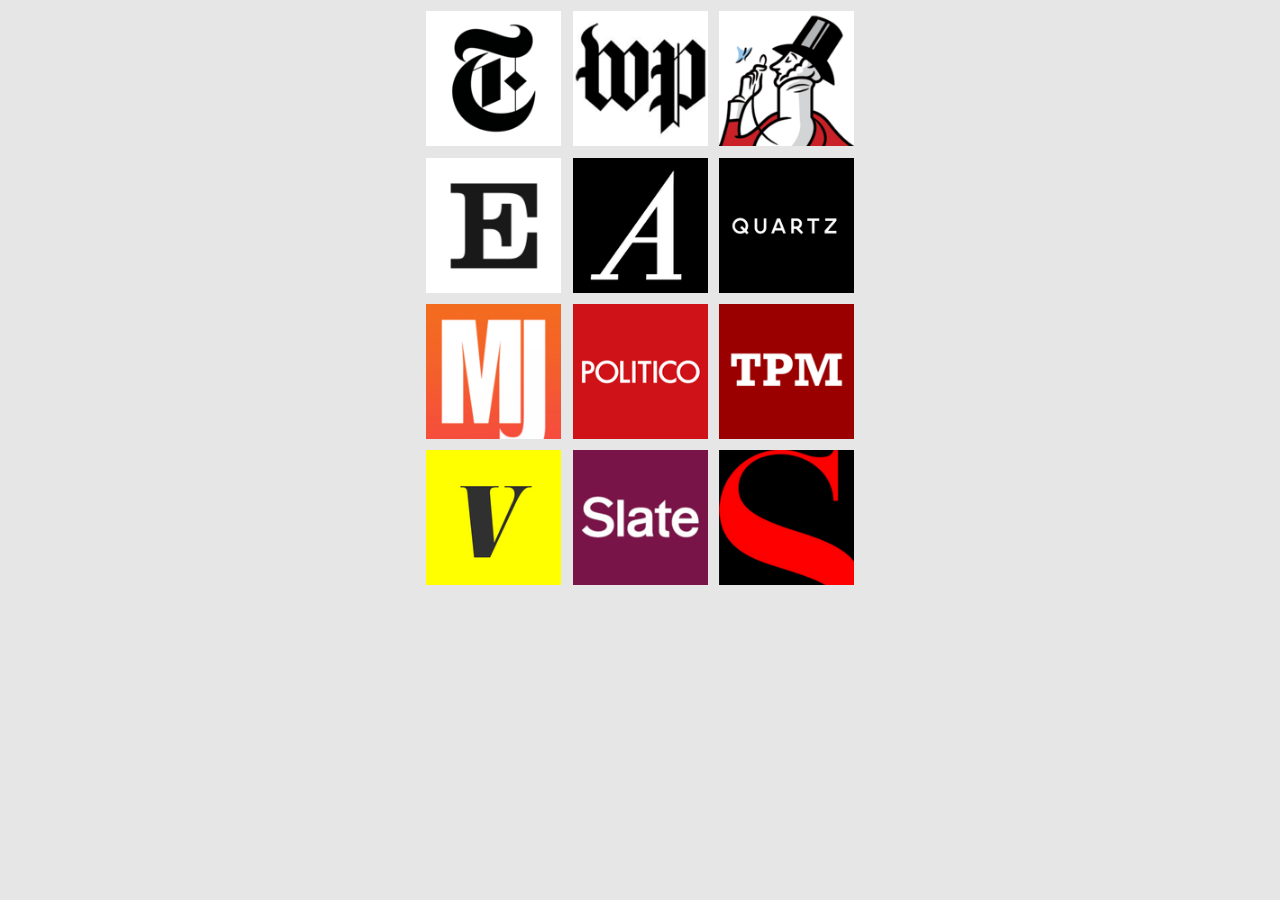
<file: index.html>
<!doctype html>
<html lang="en">
<meta charset="utf-8">
<meta content='width=device-width; initial-scale=1.0; maximum-scale=1.0; user-scalable=0;' name='viewport' />
<meta name="viewport" content="width=device-width" />
<link rel="apple-touch-icon" sizes="168x168" href="[data-uri]" />
<style>

* { 
    box-sizing: border-box;
}

html, body {
    overflow-x : hidden;
    width      : 100%;
    height     : 100%;
    margin     : 0;
    padding    : 0;
}

body {
    display    : table;
    position   : relative;
    width      : 100%;
    max-width  : 450px;
    height     : 100%;
    background : #E6E6E6;
    margin     : auto;
    padding    : 0;
}

a {
    display           : block;
    float             : left;
    width             : 30%;
    height            : 0;
    padding-bottom    : 30%;
    margin-left       : 2.5%;
    margin-top        : 2.5%;
    position          : relative;
    text-align        : center;

    background-color  : white;
    background-size   : contain;
    background-repeat : no-repeat;
}

.atlantic        { background-image: url([data-uri]); }
.daily_beast     { background-image: url([data-uri]); }
.el_confidencial { background-image: url([data-uri]); }
.el_mundo        { background-image: url([data-uri]); }
.el_pais         { background-image: url([data-uri]); }
.huffington_post { background-image: url([data-uri]); }
.mother_jones    { background-image: url([data-uri]); }
.new_york_times  { background-image: url([data-uri]); }
.new_yorker      { background-image: url([data-uri]); }
.politico        { background-image: url([data-uri]); }
.publico         { background-image: url([data-uri]); }
.quartz          { background-image: url([data-uri]); }
.salon           { background-image: url([data-uri]); }
.slate           { background-image: url([data-uri]); }
.tpm             { background-image: url([data-uri]); }
.vox             { background-image: url([data-uri]); }
.washington_post { background-image: url([data-uri]); }

</style>

<base target="_blank">

<title>Bookmarks</title>

<a class="new_york_times"   href="http://www.nytimes.com"></a>
<a class="washington_post"  href="http://www.washingtonpost.com/"></a>
<a class="new_yorker"       href="http://www.newyorker.com/"></a>
<a class="el_pais"          href="http://elpais.com/m/"></a>
<a class="atlantic"         href="http://www.theatlantic.com/"></a>
<a class="quartz"           href="http://qz.com/"></a>
<a class="mother_jones"     href="http://www.motherjones.com/"></a>
<a class="politico"         href="http://www.politico.com/"></a>
<a class="tpm"              href="http://talkingpointsmemo.com/"></a>
<a class="vox"              href="http://www.vox.com/"></a>
<a class="slate"            href="http://www.slate.com/"></a>
<a class="salon"            href="http://www.salon.com/"></a>

<!-- <a class="daily_beast"      href="http://www.thedailybeast.com/"></a> -->
<!-- <a class="huffington_post"  href="http://www.huffingtonpost.com/"></a> -->
<!-- <a class="el_mundo"         href="http://www.elmundo.es"></a> -->
<!-- <a class="publico"          href="http://m.publico.es/"></a> -->
<!-- <a class="el_confidencial"  href="http://www.elconfidencial.com"></a> -->
</file>
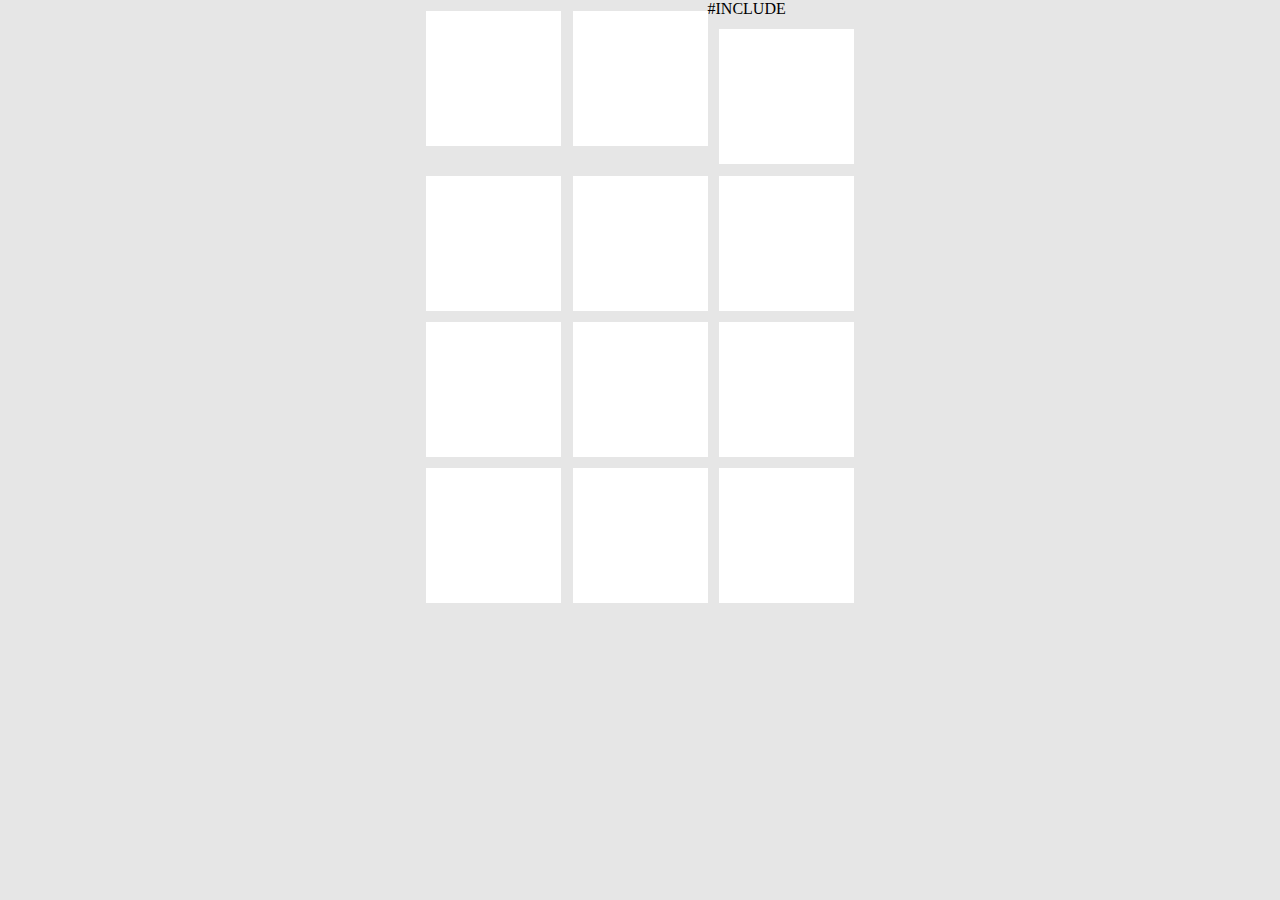
<file: roimarks.source.html>
<!doctype html>
<html lang="en">
<meta charset="utf-8">
<meta content='width=device-width; initial-scale=1.0; maximum-scale=1.0; user-scalable=0;' name='viewport' />
<meta name="viewport" content="width=device-width" />
#INCLUDE <icon/icon.html>
<style>

* { 
    box-sizing: border-box;
}

html, body {
    overflow-x : hidden;
    width      : 100%;
    height     : 100%;
    margin     : 0;
    padding    : 0;
}

body {
    display    : table;
    position   : relative;
    width      : 100%;
    max-width  : 450px;
    height     : 100%;
    background : #E6E6E6;
    margin     : auto;
    padding    : 0;
}

a {
    display           : block;
    float             : left;
    width             : 30%;
    height            : 0;
    padding-bottom    : 30%;
    margin-left       : 2.5%;
    margin-top        : 2.5%;
    position          : relative;
    text-align        : center;

    background-color  : white;
    background-size   : contain;
    background-repeat : no-repeat;
}

#INCLUDE <images/images.css>

</style>

<base target="_blank">

<title>Bookmarks</title>

<a class="new_york_times"   href="http://www.nytimes.com"></a>
<a class="washington_post"  href="http://www.washingtonpost.com/"></a>
<a class="new_yorker"       href="http://www.newyorker.com/"></a>
<a class="el_pais"          href="http://elpais.com/m/"></a>
<a class="atlantic"         href="http://www.theatlantic.com/"></a>
<a class="quartz"           href="http://qz.com/"></a>
<a class="mother_jones"     href="http://www.motherjones.com/"></a>
<a class="politico"         href="http://www.politico.com/"></a>
<a class="tpm"              href="http://talkingpointsmemo.com/"></a>
<a class="vox"              href="http://www.vox.com/"></a>
<a class="slate"            href="http://www.slate.com/"></a>
<a class="salon"            href="http://www.salon.com/"></a>

<!-- <a class="daily_beast"      href="http://www.thedailybeast.com/"></a> -->
<!-- <a class="huffington_post"  href="http://www.huffingtonpost.com/"></a> -->
<!-- <a class="el_mundo"         href="http://www.elmundo.es"></a> -->
<!-- <a class="publico"          href="http://m.publico.es/"></a> -->
<!-- <a class="el_confidencial"  href="http://www.elconfidencial.com"></a> -->
</file>
